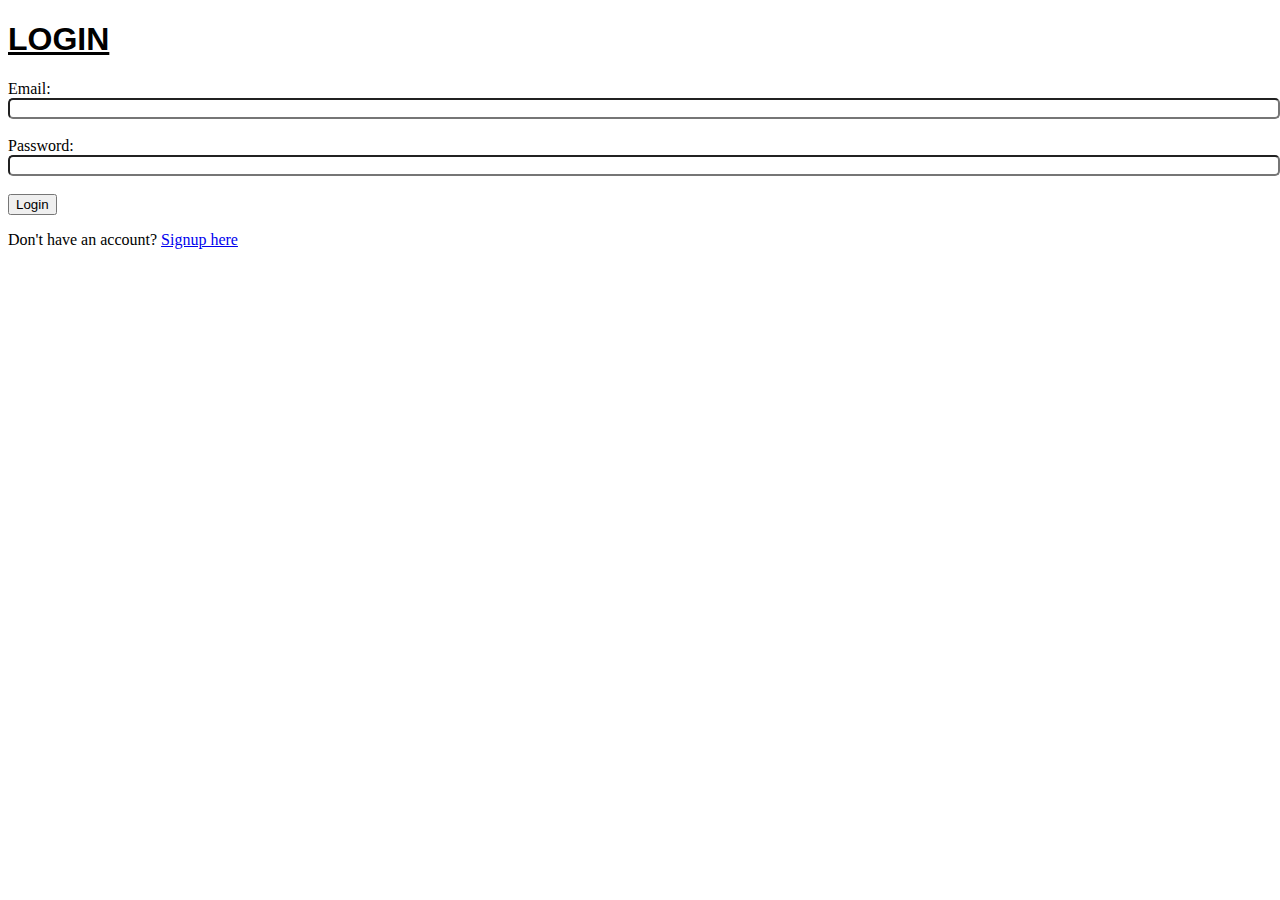
<file: login.html>
<!--login page-->
<!DOCTYPE html>
<html lang="en">
<head>
    <meta charset="UTF-8">
    <meta name="viewport" content="width=device-width, initial-scale=1.0">
    <title>Document</title>
    <link rel="stylesheet" href="index.css">
</head>
<body>
    <div class="login-container">
        <form id="loginForm">
            <h1 style="font-family:Arial, Helvetica, sans-serif;text-decoration: underline;">LOGIN</h1>
            <label for="email">Email:</label>
            <input type="email" required><br><br>
            <label for="password">Password:</label>
            <input type="password" required><br><br>
            <button type="submit">Login</button>
        </form>
        <p>Don't have an account? <a href="signup.html">Signup here</a></p>
    </div>
</body>
</html>
</file>
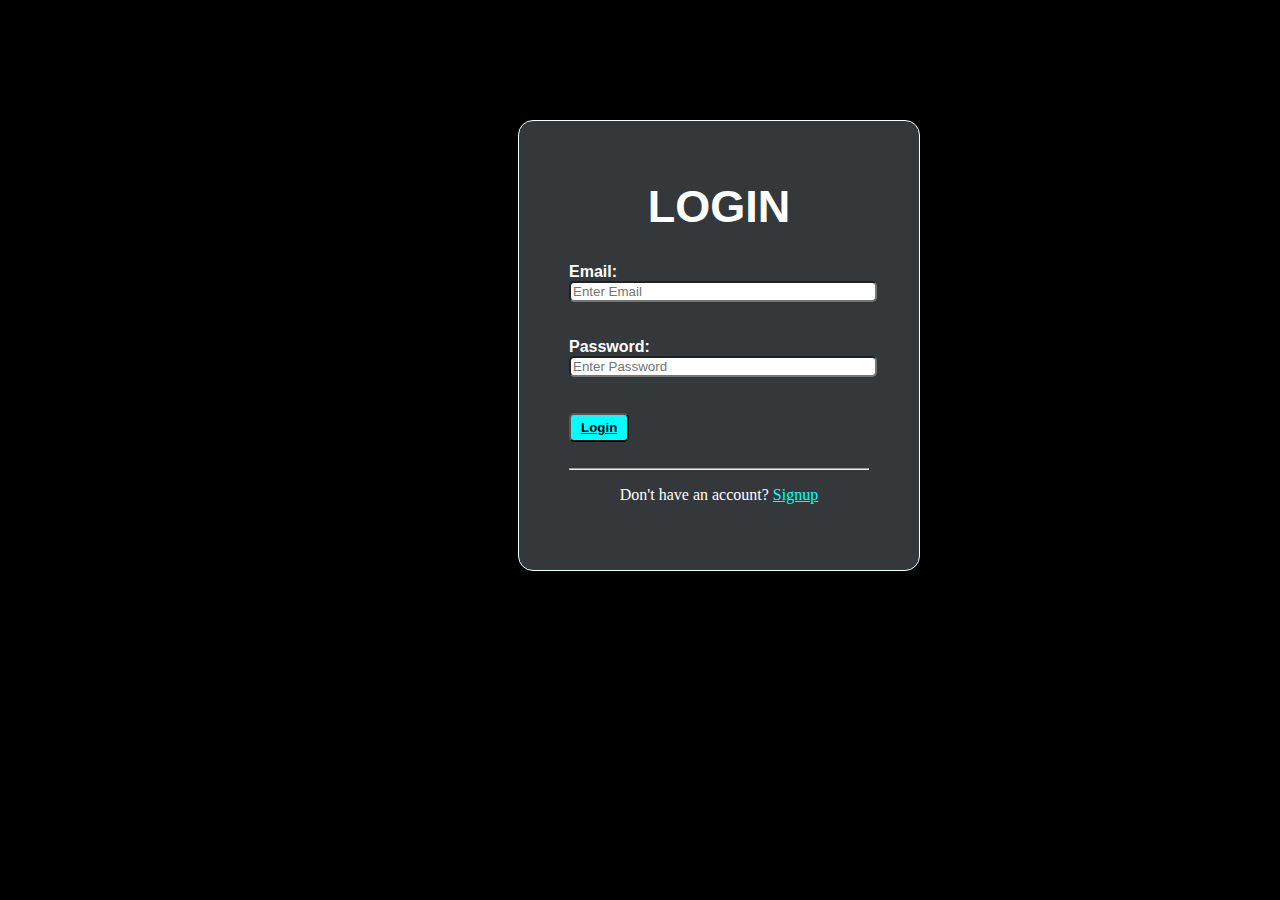
<file: login2.html>
<!DOCTYPE html>
<html lang="en">
<head>
    <meta charset="UTF-8">
    <meta name="viewport" content="width=device-width, initial-scale=1.0">
    <title>LOGIN</title>
    <link rel="stylesheet" href="index.css">
    <style>
        .login-container2{
            width: 300px;
            margin: 120px 510px;
            padding: 50px;
            border: 1px solid azure;
            border-radius: 15px;
            background-color: rgb(52, 56, 59);
            text-align: center;
            color:white
        }
        h1{
            margin-top: 10px;
            font-size: 45px;
        }

        a{
            color: aqua;
        }
        label{
            gap:10px;
            font-family:'Trebuchet MS', 'Lucida Sans Unicode', 'Lucida Grande', 'Lucida Sans', Arial, sans-serif;
            font-weight: bold;
        }
        input{
            border-radius: 5px;
            width:100%;
            outline: none;
        }
        #loginForm2 button{
            background-color: aqua;
            color: black;
            font-weight: bold;
            border-radius: 5px;
            padding:5px 10px;
        }
        #loginForm2{
            display: flex;
            flex-direction: column;
            align-items: flex-start;
        }
    </style>
</head>
<body style="background-color: black;">
<div class="login-container2">
    <h1 style="font-family:Verdana, Geneva, Tahoma, sans-serif">LOGIN</h1>
    <form id="loginForm2">
        <label for="email">Email:</label>
        <input type="email" placeholder="Enter Email" required><br><br>
        <label for="password">Password:</label>
        <input type="password" placeholder="Enter Password" required><br><br>
        <button><a href="index.html" style="color: black;">Login</a></button>
    </form>
    <br><hr>
    <p>Don't have an account? <a href="signup.html">Signup</a></p>
</div>
</body>
</html>
</file>
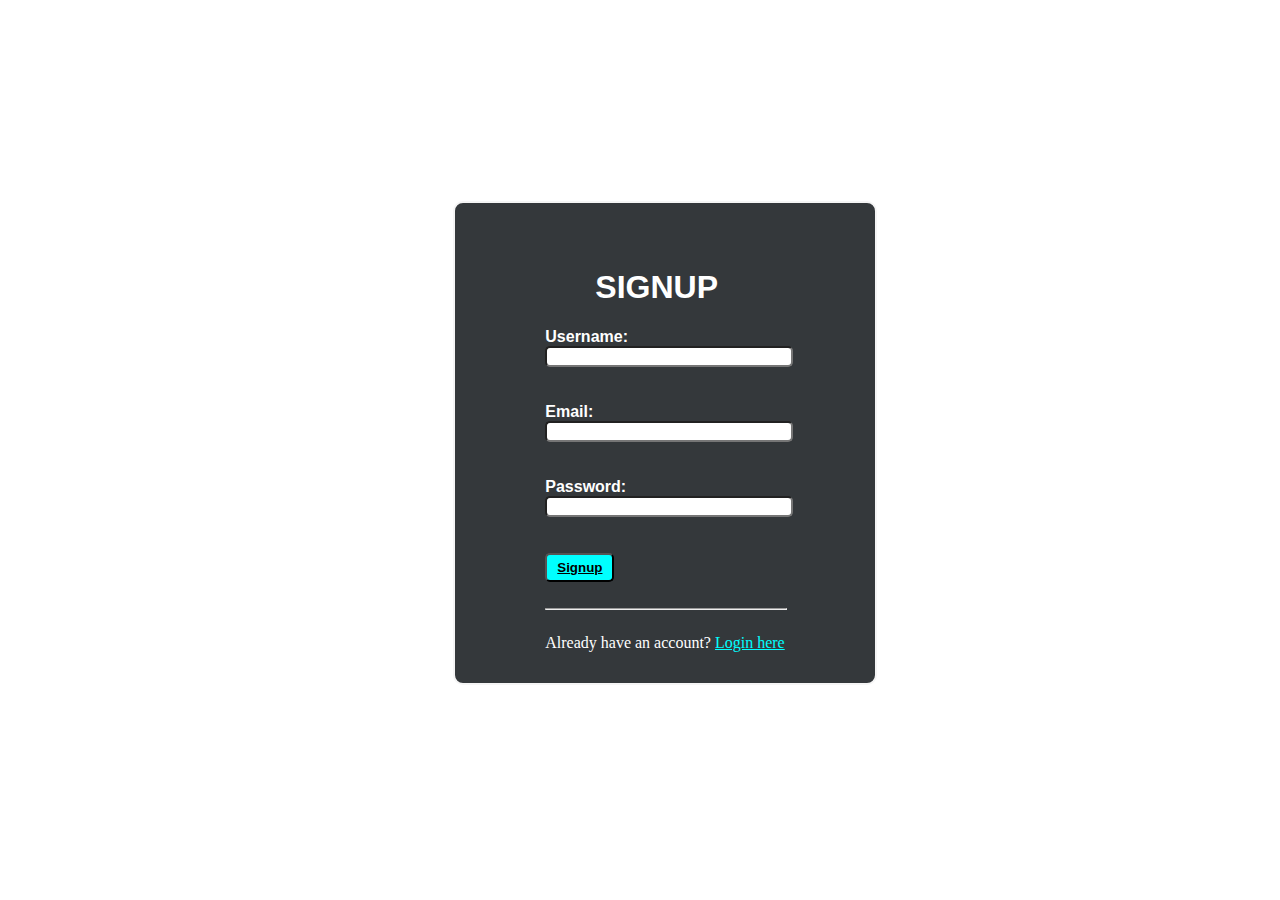
<file: signup.html>
<!--signup page-->
<!DOCTYPE html>
<html lang="en">
<head>
    <meta charset="UTF-8">
    <meta name="viewport" content="width=device-width, initial-scale=1.0">
    <title>Document</title>
    <link rel="stylesheet" href="index.css">
    <style>
        h1{
            margin-left: 50px;
        }
    </style>
</head>
<body>
    <div class="container">
        <form id="signupForm">
            <h1 style="font-family:Verdana, Geneva, Tahoma, sans-serif">SIGNUP</h1>
            <label for="username">Username:</label>
            <input type="text" id="username" required><br><br>
            <label for="email">Email:</label>
            <input type="email" id="email" required><br><br>
            <label for="password">Password:</label>
            <input type="password" id="password" name="password" required><br><br>
            <button><a href="index.html" style="color: black;">Signup</a></button>
            <br><hr style="color: white;width: 100%;">
            <p style="font-family: 'Times New Roman', Times, serif;font-weight: 100;">Already have an account? <a href="login2.html" style="color: aqua;">Login here</a></p>
        </form>
    </div>
</body>
</html>
<!--for is used to focus control of input box also on the label so that when we click 
on the label it also like clicking in the box-->
</file>
<file: index.css>
/* index.css */
/*span{
    color: blue;
    font-weight: bold;
}
h1{
    font-weight:bold;
}
h2{
    font-family: 'Franklin Gothic Medium', 'Arial Narrow', Arial, sans-serif;
    font-display: swap;
}
h3{
    background-color: wheat;
    padding: 10px;
    border-radius: 8px;
}
#s1{
    font-family: 'Lucida Sans', 'Lucida Sans Regular', 'Lucida Grande', 'Lucida Sans Unicode', Geneva, Verdana, sans-serif;
    font-style: inherit;
    font-size: 40px;
}
.s2{
    font-family: 'Courier New', Courier, monospace;
    font-weight: 900;
    font-size: 30px;
}
@keyframes rotateWheel {
      from {
        transform: rotate(0deg);
      }
      to {
        transform: rotate(360deg);
      }
}
.Myname{
    text-align: center;
    animation: rotateWheel 5s linear infinite;
}*/
.container{
    height: 94vh;
    /*t r b l*/
    margin: 10px 10px 10px 10px;
    padding: 10px;
    text-align: center;
    display: flex;
    flex-direction: column;
    justify-content: center;
    align-items: center;
    color: white;
}
#signupForm{
    border: 2px solid whitesmoke;
    display: flex;/*inline-block is used to shrink the form to fit its content*/
    align-items: flex-start;
    flex-direction: column;
    height: 390px;
    padding: 45px 90px;
    margin-left: 50px;
    border-radius: 10px;
    background-color: rgb(52, 56, 59);
    font-family:Arial, Helvetica, sans-serif;
    font-weight: bold;
    color: white;
}

label{
    text-align: left;
}
input{
    border-radius: 5px;
    color:white;
    width: 100%;
    outline: none;
}
#signupForm button{
    background-color: aqua;
    color: black;
    font-weight: bold;
    border-radius: 5px;
    padding:5px 10px;
}
/*login page css*/
/*
.login-container{
    height: 94vh;
    display: flex;
    background-color: grey;
    flex-direction: column;
    justify-content: center;
    align-items: center;
    text-align: center;
    margin: 10px 10px 10px 10px;
}
#loginForm{
    text-align: center;
    border: 4px solid black;
    display: inline-block;/to shrink the form to fit its content/
    padding: 80px;
    border-radius: 10px;
    background-color: whitesmoke;
    font-family:Arial, Helvetica, sans-serif;
    font-weight: bold;
    box-shadow: 5px 5px 5px;
}*/
/*header css*/
.header-container{
 border: 2px solid rgb(63, 69, 73);
 border-radius: 40px;
 margin-top: -180px;
 margin-left: -10px;
 width: calc(100% + 5px);
 background-color: rgb(63, 69, 73);
 position:fixed;
}
.logo{
    margin-left: 6px;
    margin-top: 40px;
}
.head-container{
    height: 60px;
    display: flex;
    flex-direction: row;
    justify-content:flex-end;
    align-items: flex-end;
    margin-top: -40px;
    margin-right: 20px;
    gap:20px;
    font-weight: bold;
    font-family: Arial, Helvetica, sans-serif;
}
.head-container p{
    background-color: rgb(113, 115, 117);
    padding: 10px;
    border-radius:10px;
    transition: 2s;
    font-size: 17px;
}
.header-container p:hover{
    background-color: rgb(179, 190, 190);
    cursor: pointer;
    font-size: 15px;
}
.head-container a{
    color: white;
}
#logout:hover{
    background-color: red;
}
#home .box{
    background-image: url("https://encrypted-tbn0.gstatic.com/images?q=tbn:ANd9GcTcPRzUQYEjfvG9U_gHQbYFPZZvU2jel8V6eg&s");
    width:210px;
    height:200px;
    margin-top: 110px;
    margin-left: 200px;
    background-position: center;
    border-radius: 150px;
    transition: 2s ;
    /*display: grid;
    grid-template-columns: 100px 100px auto;
    grid-template-rows: 100px 100px;
    gap:25px*/
}
#home .box:hover{
    cursor: pointer;
    transform: rotate(-360deg);
}
</file>
